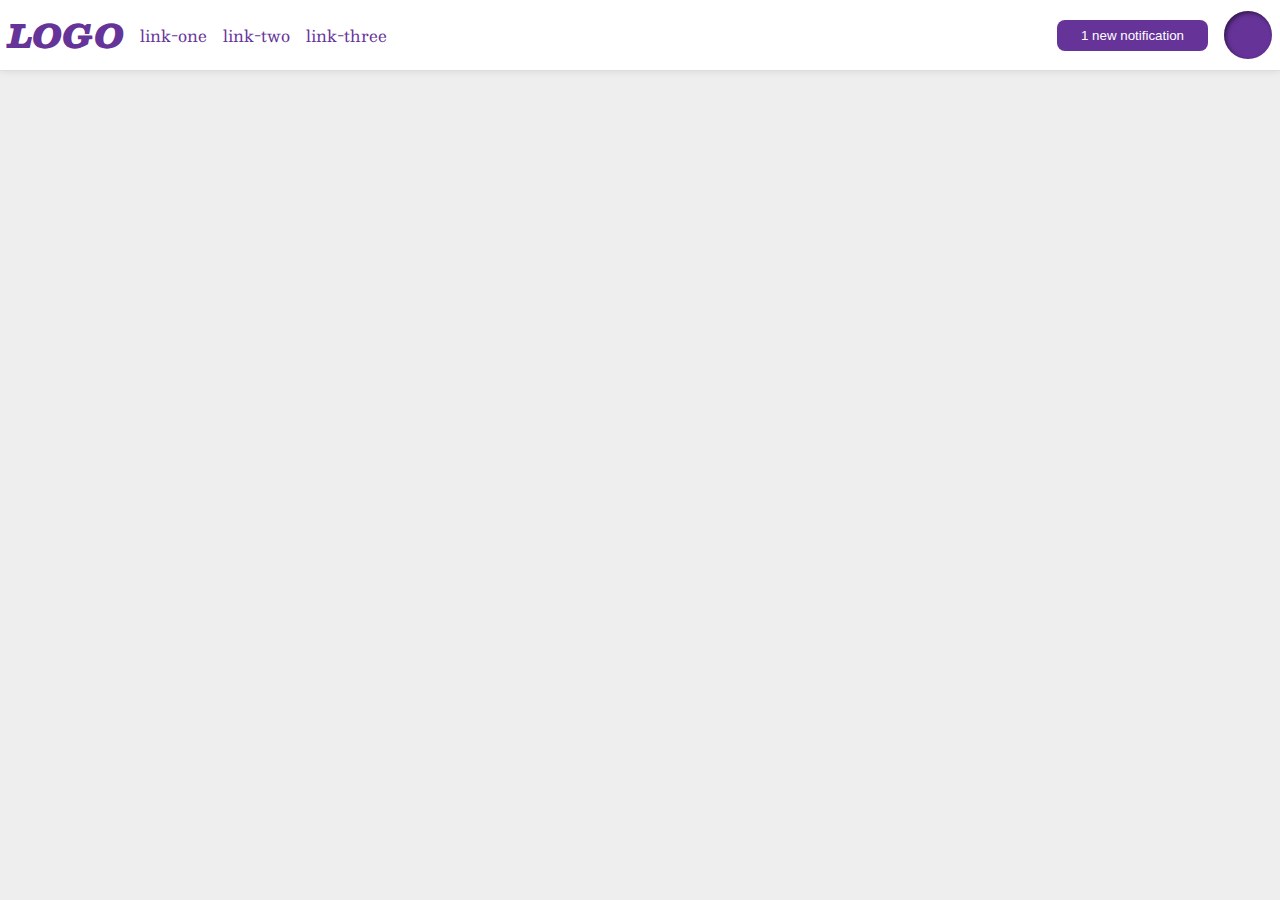
<file: foundations/flex/03-flex-header-2/index.html>
<!DOCTYPE html>
<html lang="en">
  <head>
    <meta charset="UTF-8">
    <meta http-equiv="X-UA-Compatible" content="IE=edge">
    <meta name="viewport" content="width=device-width, initial-scale=1.0">
    <title>Flex Header 2</title>
    <link rel="stylesheet" href="style.css">
  </head>
  <body>
    <div class="header">
      <div class="left">
        <div class="logo">
          LOGO
        </div>
        <ul class="links">
          <li><a href="https://google.com">link-one</a></li>
          <li><a href="https://google.com">link-two</a></li>
          <li><a href="https://google.com">link-three</a></li>
        </ul>
      </div>
      <div class="right">
        <button class="notifications">
          1 new notification
        </button>
        <div class="profile-image"></div>
      </div>
    </div>
  </body>
</html>
</file>
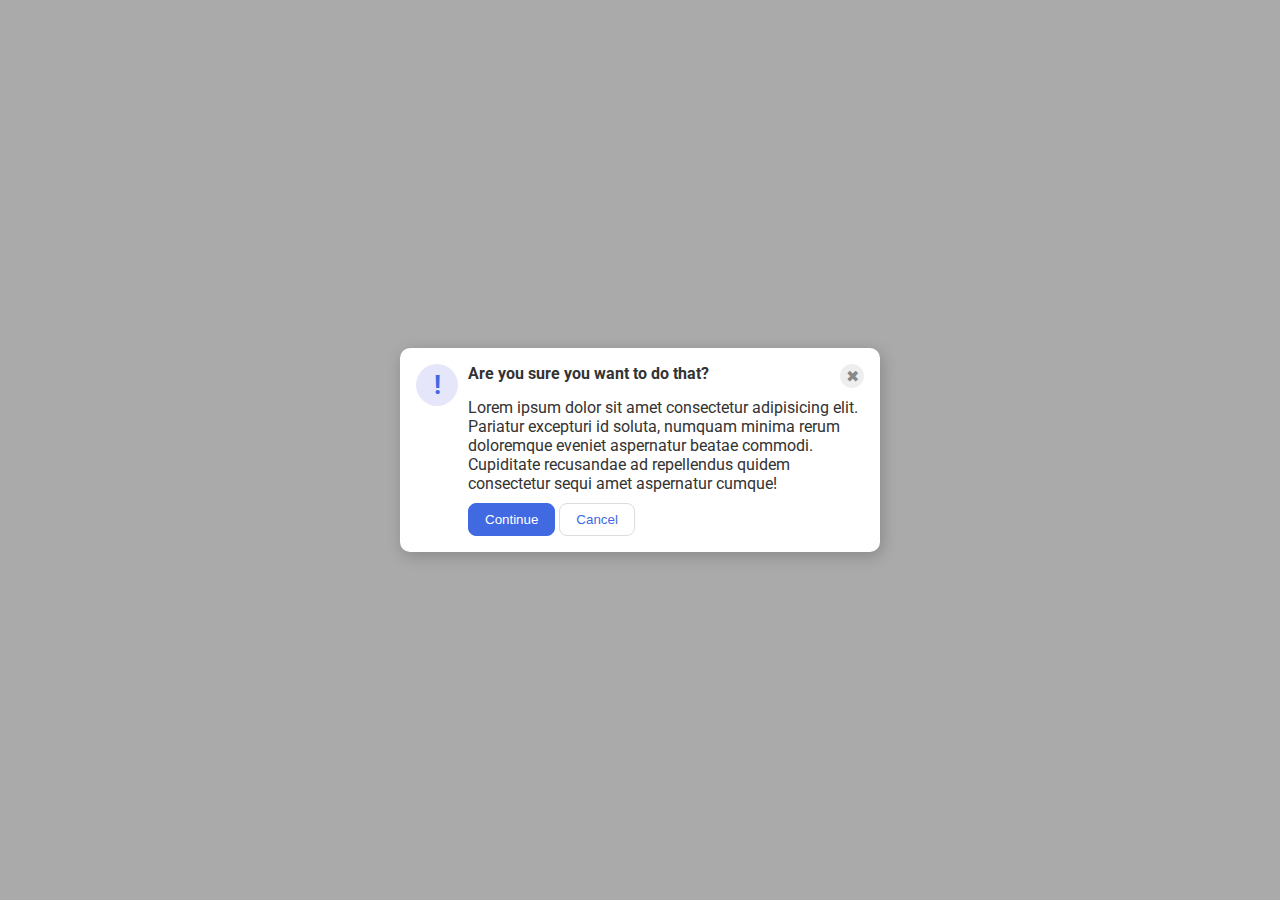
<file: foundations/flex/05-flex-modal/index.html>
<!DOCTYPE html>
<html lang="en">

<head>
  <meta charset="UTF-8">
  <meta http-equiv="X-UA-Compatible" content="IE=edge">
  <meta name="viewport" content="width=device-width, initial-scale=1.0">
  <link rel="stylesheet" href="style.css">
  <title>Modal</title>
</head>

<body>
  <div class="modal">
    <div class="left-right">
      <div class="left">
        <div class="icon">!</div>
      </div>
      <div class="right">
        <div class="close-header">
          <div class="header">Are you sure you want to do that?</div>
          <button class="close-button">✖</button>
        </div>
        <div class="text">Lorem ipsum dolor sit amet consectetur adipisicing elit. Pariatur excepturi id soluta, numquam
          minima rerum doloremque eveniet aspernatur beatae commodi. Cupiditate recusandae ad repellendus quidem
          consectetur sequi amet aspernatur cumque!</div>
        <div class="buttons">
          <button class="continue">Continue</button>
          <button class="cancel">Cancel</button>
        </div>
      </div>
    </div>
  </div>
</body>

</html>
</file>
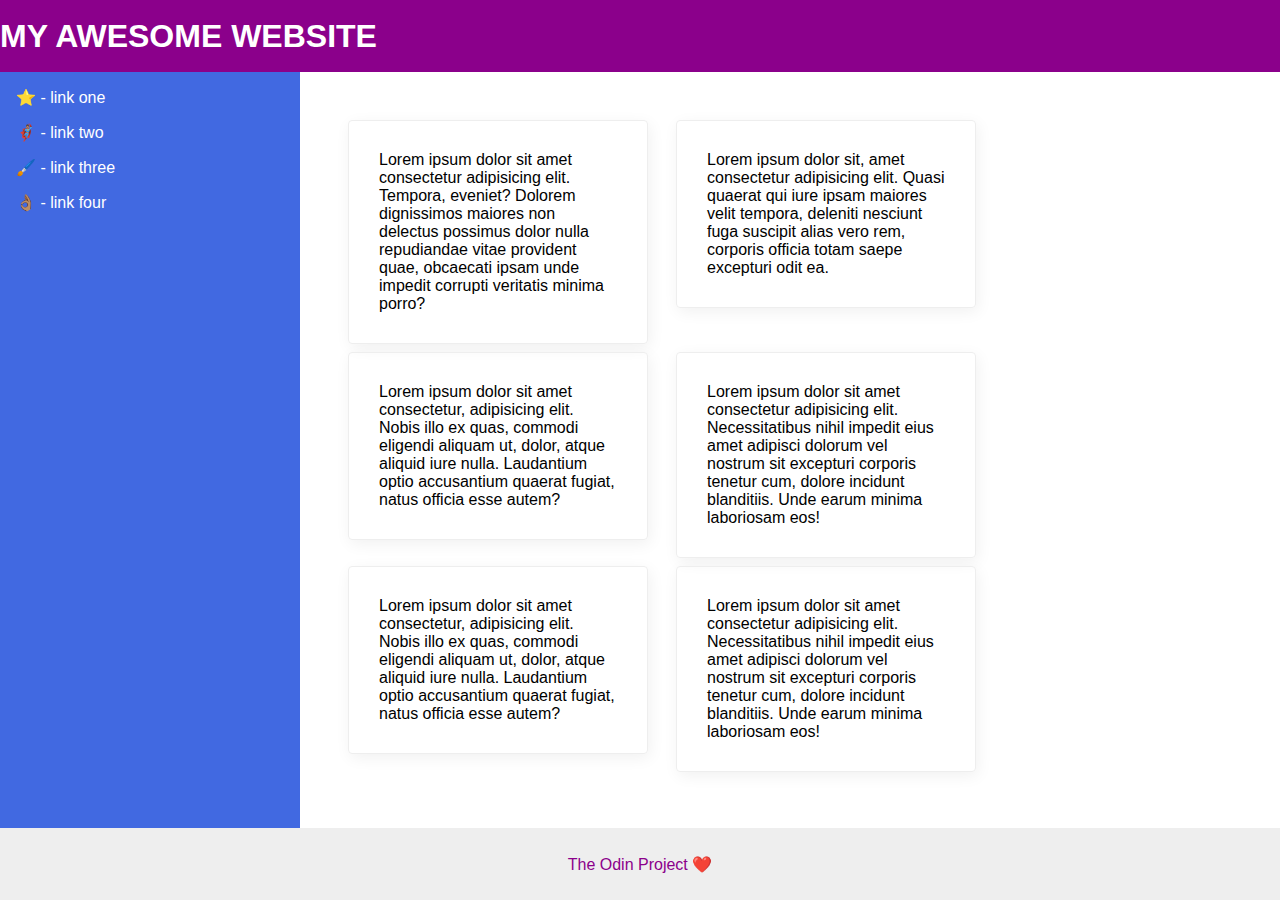
<file: foundations/flex/07-flex-layout-2/index.html>
<!DOCTYPE html>
<html lang="en">
  <head>
    <meta charset="UTF-8">
    <meta http-equiv="X-UA-Compatible" content="IE=edge">
    <meta name="viewport" content="width=device-width, initial-scale=1.0">
    <title>The Holy Grail</title>
    <link rel="stylesheet" href="style.css">
  </head>
  <body>
    <div class="header">
      MY AWESOME WEBSITE
    </div>
    
    <div class="content">
      <div class="sidebar">
        <ul>
          <li><a href="#">⭐ - link one</a></li>
          <li><a href="#">🦸🏽‍♂️ - link two</a></li>
          <li><a href="#">🖌️ - link three</a></li>
          <li><a href="#">👌🏽 - link four</a></li>
        </ul>
      </div>
      
      <div class="cards">
        <div class="card">Lorem ipsum dolor sit amet consectetur adipisicing elit. Tempora, eveniet? Dolorem dignissimos maiores non delectus possimus dolor nulla repudiandae vitae provident quae, obcaecati ipsam unde impedit corrupti veritatis minima porro?</div>
        <div class="card">Lorem ipsum dolor sit, amet consectetur adipisicing elit. Quasi quaerat qui iure ipsam maiores velit tempora, deleniti nesciunt fuga suscipit alias vero rem, corporis officia totam saepe excepturi odit ea.</div>
        <div class="card">Lorem ipsum dolor sit amet consectetur, adipisicing elit. Nobis illo ex quas, commodi eligendi aliquam ut, dolor, atque aliquid iure nulla. Laudantium optio accusantium quaerat fugiat, natus officia esse autem?</div>
        <div class="card">Lorem ipsum dolor sit amet consectetur adipisicing elit. Necessitatibus nihil impedit eius amet adipisci dolorum vel nostrum sit excepturi corporis tenetur cum, dolore incidunt blanditiis. Unde earum minima laboriosam eos!</div>
        <div class="card">Lorem ipsum dolor sit amet consectetur, adipisicing elit. Nobis illo ex quas, commodi eligendi aliquam ut, dolor, atque aliquid iure nulla. Laudantium optio accusantium quaerat fugiat, natus officia esse autem?</div>
        <div class="card">Lorem ipsum dolor sit amet consectetur adipisicing elit. Necessitatibus nihil impedit eius amet adipisci dolorum vel nostrum sit excepturi corporis tenetur cum, dolore incidunt blanditiis. Unde earum minima laboriosam eos!</div>
      </div>
    </div>
    
    <div class="footer">
      The Odin Project ❤️
    </div>
  </body>
</html>
</file>
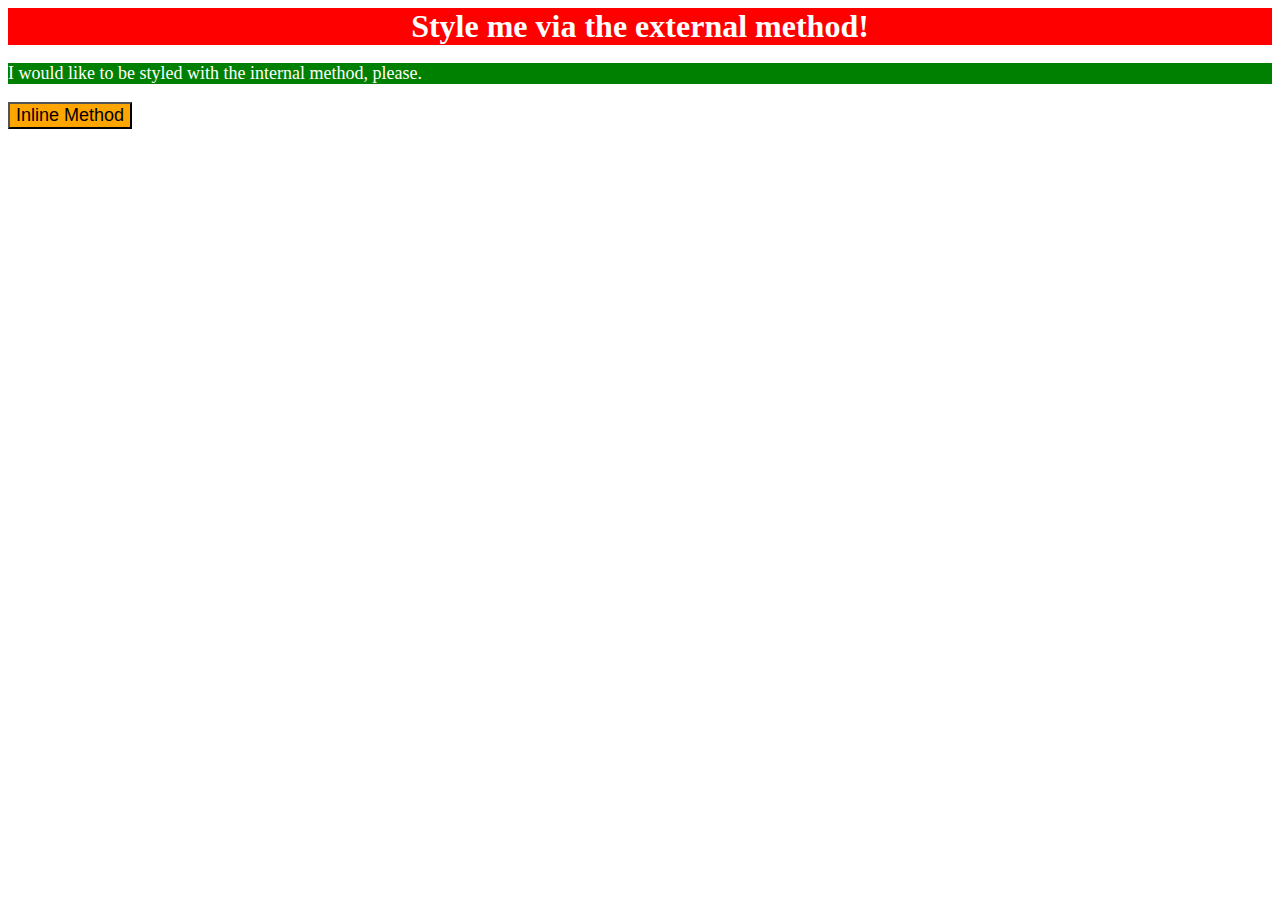
<file: foundations/intro-to-css/01-css-methods/index.html>
<!DOCTYPE html>
<html lang="en">
  <head>
    <meta charset="UTF-8">
    <meta http-equiv="X-UA-Compatible" content="IE=edge">
    <meta name="viewport" content="width=device-width, initial-scale=1.0">
    <link rel="stylesheet" href="styles.css">
    <style>
      p {
        background-color: green;
        color: white;
        font-size: 18px;
      }
    </style>
    <title>Methods for Adding CSS</title>
  </head>
  <body>
    <div>Style me via the external method!</div>
    <p>I would like to be styled with the internal method, please.</p>
    <button style="background-color: orange; font-size: 18px;">Inline Method</button>
  </body>
</html>
</file>
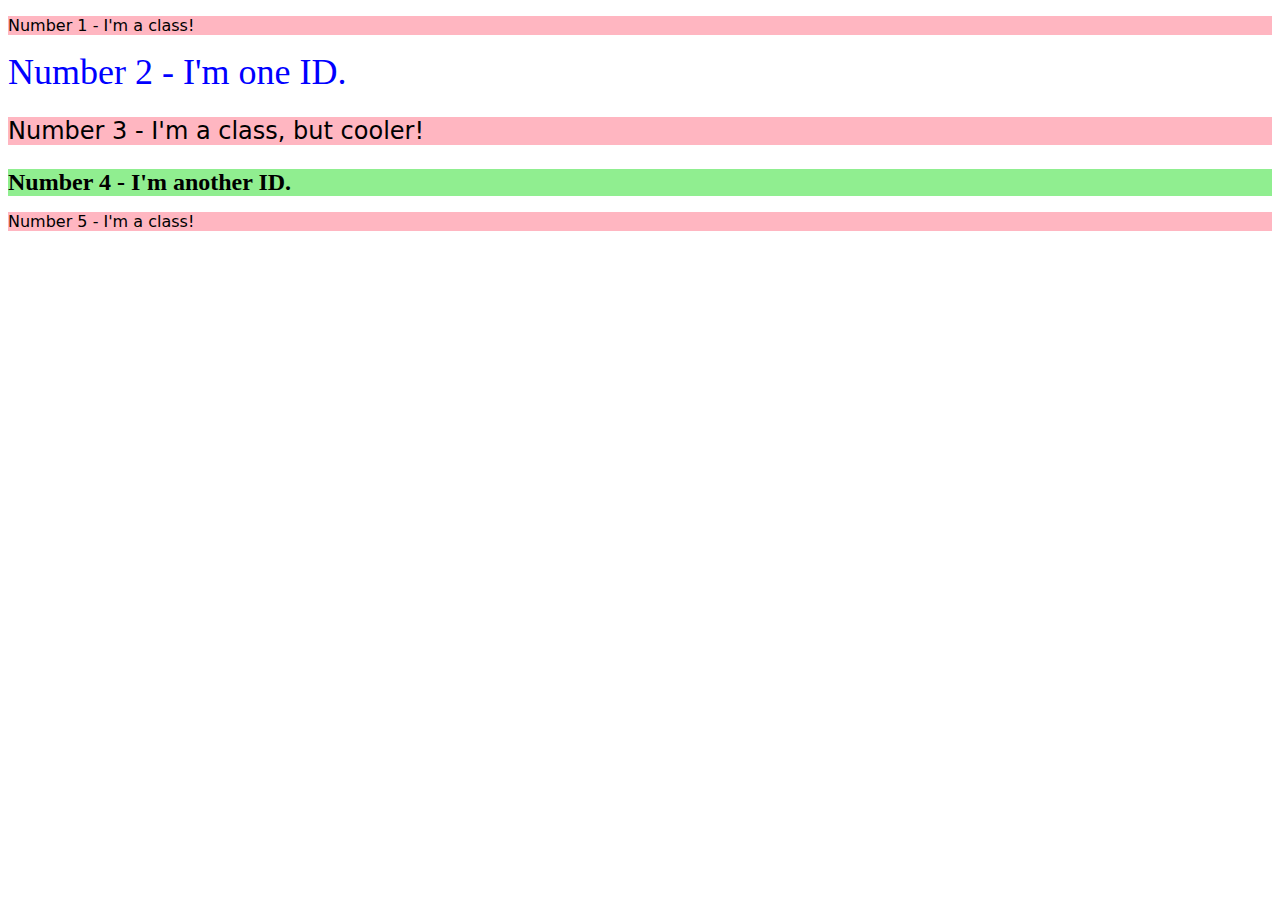
<file: foundations/intro-to-css/02-class-id-selectors/index.html>
<!DOCTYPE html>
<html lang="en">
  <head>
    <meta charset="UTF-8">
    <meta http-equiv="X-UA-Compatible" content="IE=edge">
    <meta name="viewport" content="width=device-width, initial-scale=1.0">
    <title>Class and ID Selectors</title>
    <link rel="stylesheet" href="style.css">
  </head>
  <body>
    <p class="odd">Number 1 - I'm a class!</p>
    <div id="num2">Number 2 - I'm one ID.</div>
    <p class="odd larger-font">Number 3 - I'm a class, but cooler!</p>
    <div id="num4">Number 4 - I'm another ID.</div>
    <p class="odd">Number 5 - I'm a class!</p>
  </body>
</html>
</file>
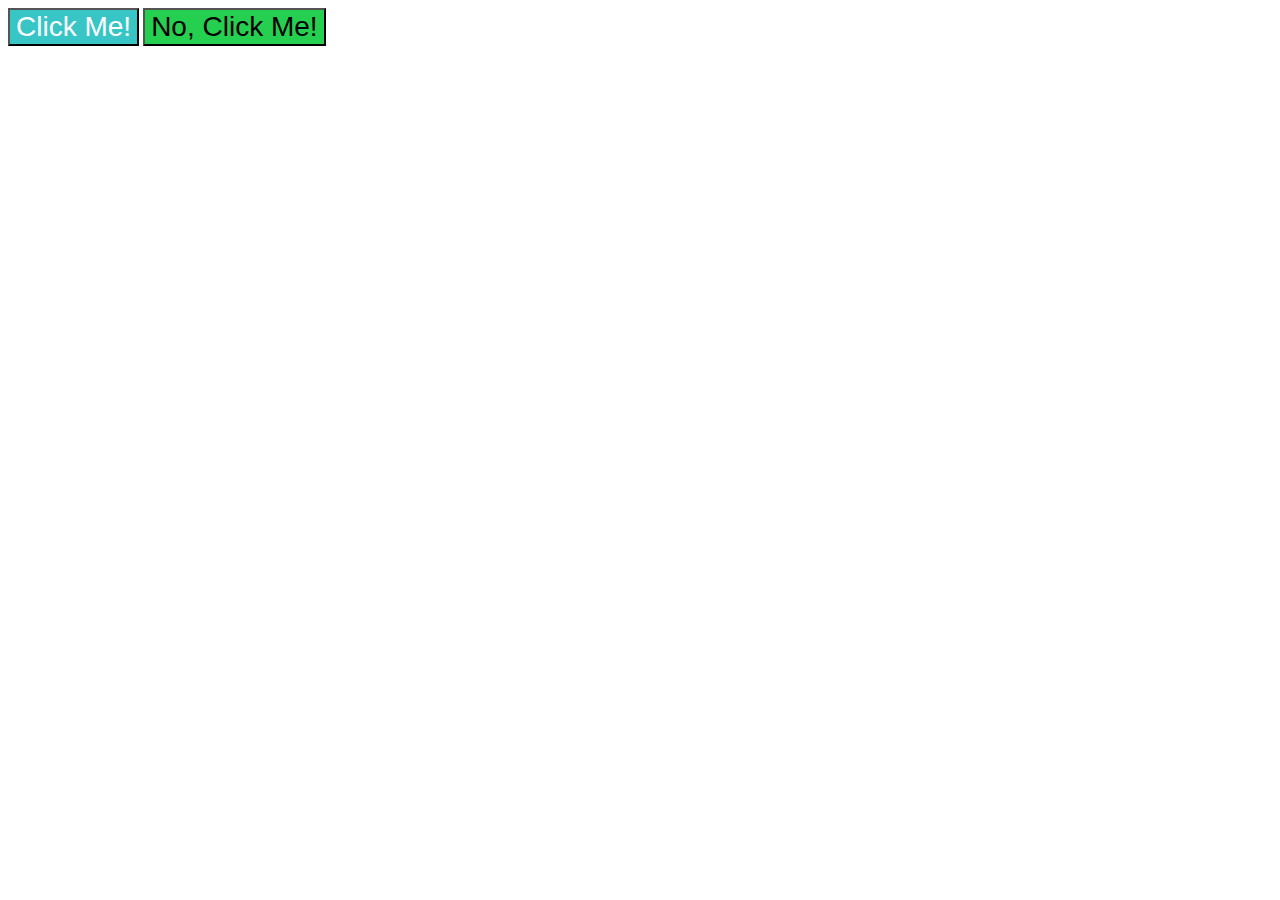
<file: foundations/intro-to-css/03-grouping-selectors/index.html>
<!DOCTYPE html>
<html lang="en">
  <head>
    <meta charset="UTF-8">
    <meta http-equiv="X-UA-Compatible" content="IE=edge">
    <meta name="viewport" content="width=device-width, initial-scale=1.0">
    <title>Grouping Selectors</title>
    <link rel="stylesheet" href="style.css">
  </head>
  <body>
    <button class="allow-click">Click Me!</button>
    <button class="no-allow-click">No, Click Me!</button>
  </body>
</html>
</file>
<file: foundations/flex/03-flex-header-2/style.css>
/* this is some magical font-importing.  
you'll learn about it later. */
@import url('https://fonts.googleapis.com/css2?family=Besley:ital,wght@0,400;1,900&display=swap');

* {
  padding: 0;
  margin: 0;
  box-sizing: border-box;
}

body {
  margin: 0;
  background: #eee;
  font-family: Besley, serif;
}

.header {
  display: flex;
  justify-content: space-between;
  padding: 8px;
  background: white;
  border-bottom: 1px solid #ddd;
  box-shadow: 0 0 8px rgba(0,0,0,.1);
}

.left,
.right {
  display: flex;
  gap: 16px;
  align-items: center;
}

.profile-image {
  background: rebeccapurple;
  box-shadow: inset 2px 2px 4px rgba(0,0,0,.5);
  border-radius: 50%;
  width: 48px;
  height: 48px;
}

.logo {
  color: rebeccapurple;
  font-size: 32px;
  font-weight: 900;
  font-style: italic;
}

button {
  border: none;
  border-radius: 8px;
  background: rebeccapurple;
  color: white;
  padding: 8px 24px;
}

a {
  /* this removes the line under our links */
  text-decoration: none;
  color: rebeccapurple;
}

ul {
  display: flex;
  gap: 16px;
  list-style-type: none;
}
</file>
<file: foundations/flex/05-flex-modal/style.css>
@import url('https://fonts.googleapis.com/css2?family=Roboto:wght@400;700&display=swap');

* {
  padding: 0;
  margin: 0;
  box-sizing: border-box;
}

html, body {
  height: 100%;
}

body {
  font-family: Roboto, sans-serif;
  margin: 0;
  background: #aaa;
  color: #333;
  /* I'll give you this one for free lol */
  display: flex;
  align-items: center;
  justify-content: center;
}

/*********/
.left-right {
  display: flex;
  gap: 10px;
}


.header {
  font-weight: bold;
}

.right {
  display: flex;
  flex-direction: column;
  gap: 10px;
}

.close-header {
  display: flex;
  flex-direction: row;
  justify-content: space-between;
}

.buttons {
  display: flex;
  gap: 4px;
}
/*********/

.modal {
  background: white;
  width: 480px;
  border-radius: 10px;
  box-shadow: 2px 4px 16px rgba(0,0,0,.2);
  padding: 16px;
}

.icon {
  color: royalblue;
  font-size: 26px;
  font-weight: 700;
  background: lavender;
  width: 42px;
  height: 42px;
  border-radius: 50%;
  display: flex;
  align-items: center;
  justify-content: center;
}

.close-button {
  background: #eee;
  border-radius: 50%;
  color: #888;
  font-weight: 400;
  font-size: 16px;
  height: 24px;
  width: 24px;
  display: flex;
  align-items: center;
  justify-content: center;
  border: 1px solid #eee;
  padding: 0;
}

button {
  cursor: pointer;
  padding: 8px 16px;
  border-radius: 8px;
}

button.continue {
  background: royalblue;
  border: 1px solid royalblue;
  color: white;
}

button.cancel {
  background: white;
  border: 1px solid #ddd;
  color: royalblue;
}
</file>
<file: foundations/flex/07-flex-layout-2/style.css>
* {
  margin: 0;
  padding: 0;
  box-sizing: border-box;
}

body {
  display: flex;
  flex-direction: column;
  font-family: -apple-system, BlinkMacSystemFont, 'Segoe UI', Roboto, Oxygen, Ubuntu, Cantarell, 'Open Sans', 'Helvetica Neue', sans-serif;
  margin: 0;
  min-height: 100vh;
}

ul {
  display: flex;
  height: 120px;
  flex: auto;
  list-style-type: none;
  flex-direction: column;
  gap: 16px;
}

a {
  color: white;
  text-decoration: none;
}

.header {
  align-content: center;
  height: 72px;
  background: darkmagenta;
  color: white;
  font-size: 32px;
  font-weight: 900;
}

.content {
  display: flex;
  flex: 1 1;
  padding-right: 20%;
}

.footer {
  display: flex;
  justify-content: center;
  align-items: center;
  height: 72px;
  background: #eee;
  color: darkmagenta;
  margin-top: auto;
}

.sidebar {
  display: flex;
  flex: 0 0 300px;
  /* width: 300px; */
  padding: 16px;
  background: royalblue;
  box-sizing: border-box;
}

.card {
  border: 1px solid #eee;
  box-shadow: 2px 4px 16px rgba(0,0,0,.06);
  border-radius: 4px;
  width: 300px;
  padding: 30px;
}

.cards {
  padding: 48px;
  display: flex;
  align-items: flex-start;
  justify-content: space-between;
  flex-wrap: wrap;
}
</file>
<file: foundations/intro-to-css/01-css-methods/styles.css>
div {
    background-color: red;
    color: white;
    font-size: 32px;
    font-weight: bold;
    text-align: center;
}
</file>
<file: foundations/intro-to-css/02-class-id-selectors/style.css>
.odd {
    background-color: lightpink;
    font-family: 'Verdana', 'DejaVu Sans', sans-serif;
}

#num2 {
    color: blue;
    font-size: 36px;
}

.odd.larger-font {
    font-size: 24px;
}

#num4 {
    background-color: lightgreen;
    font-size: 24px;
    font-weight: bold;
}
</file>
<file: foundations/intro-to-css/03-grouping-selectors/style.css>
.allow-click,
.no-allow-click {
    font-size: 28px;
    font-family: 'Helvetica', 'Times New Roman', sans-serif;
}

.allow-click {
    color: white;
    background-color: rgb(55, 197, 197);
}

.no-allow-click {
    background-color: rgb(37, 207, 80);
}
</file>
